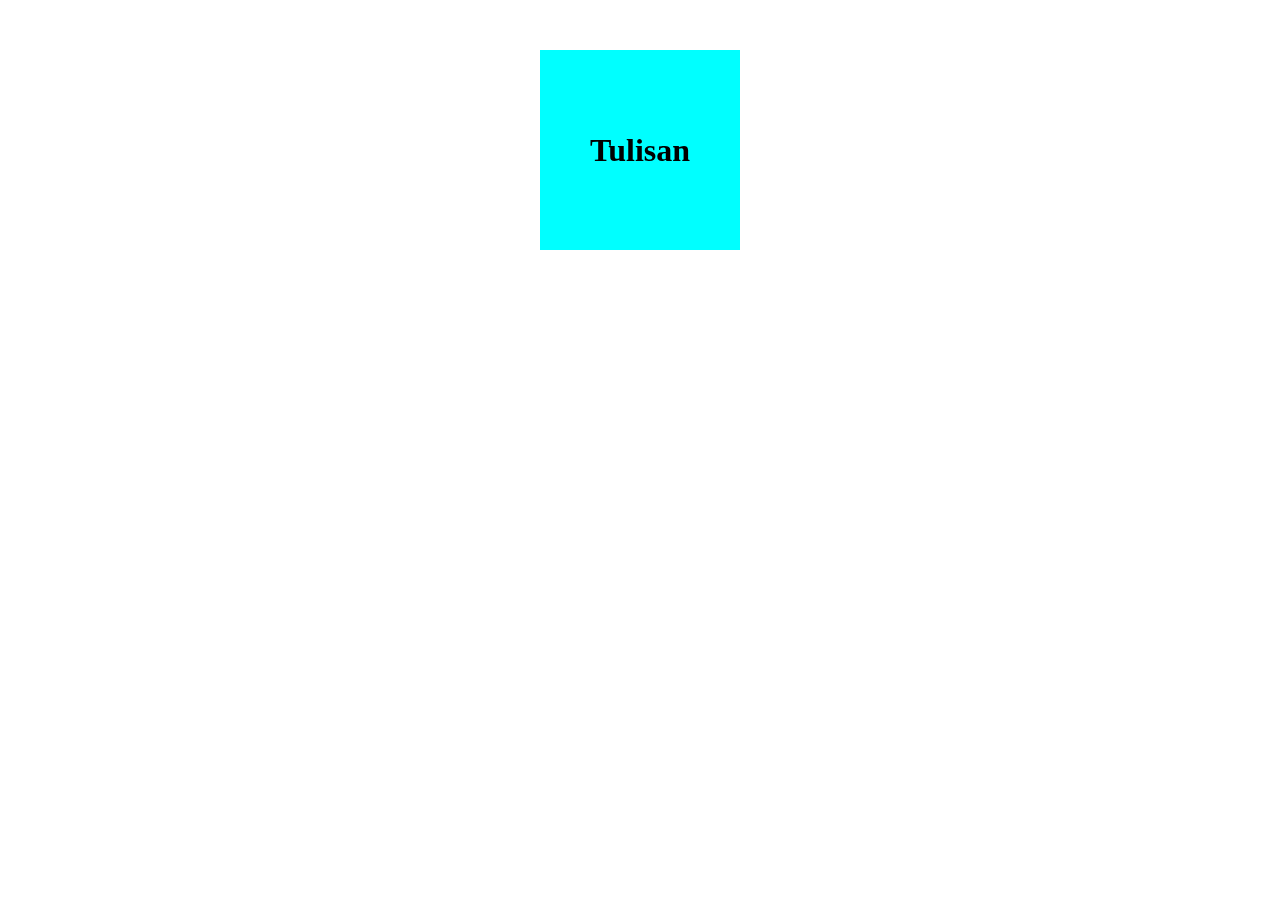
<file: dex.html>
<!DOCTYPE html>
<html lang="en">
  <head>
    <meta charset="UTF-8" />
    <meta name="viewport" content="width=device-width, initial-scale=1.0" />
    <title>Coba Tilt JS</title>
    <style>
      * {
        margin: 0;
        padding: 0;
      }

      .kotak {
        width: 200px;
        height: 200px;
        background-color: aqua;
        margin: 50px auto;
        display: flex;
      }

      .kotak h3 {
        margin: auto;
        font-size: 2em;
      }
    </style>
  </head>
  <body>
    <div class="kotak">
      <h3>Tulisan</h3>
    </div>
    <script type="text/javascript" src="vanilla-tilt.min.js"></script>
    <script>
     VanillaTilt.init(document.querySelector(".kotak"), {
		max: 25,
		speed: 400});
    </script>
</body>
  </body>
</html>
</file>
